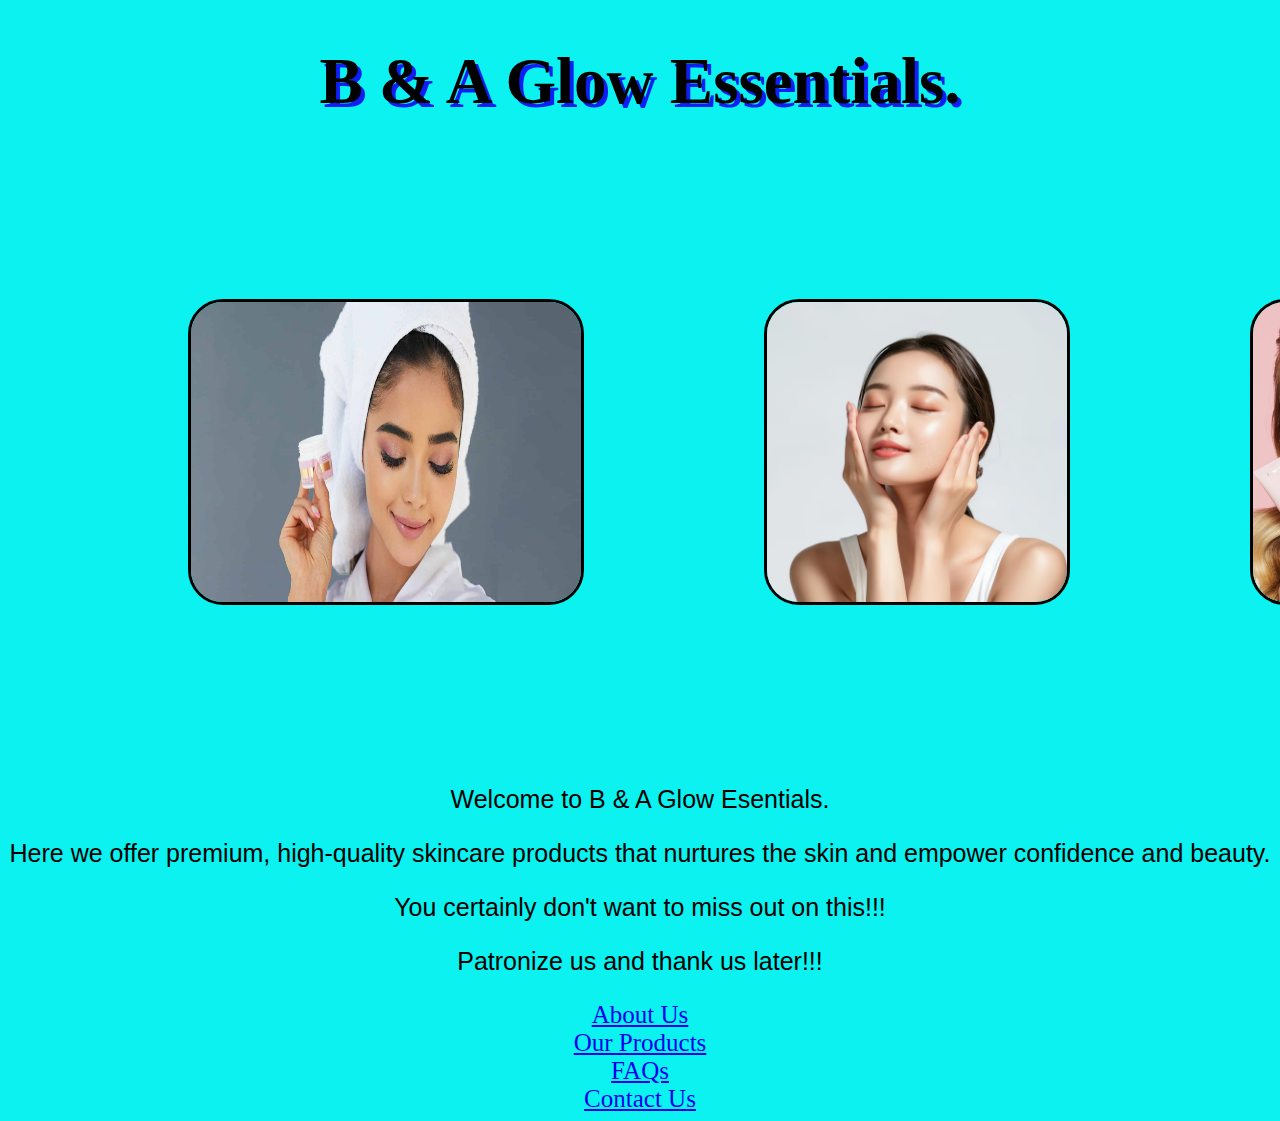
<file: index.html>
<!DOCTYPE html>
<html>
  <head>
    <link rel="stylesheet" href="style.css">
  </head>
  <body class= "bo">
    <h1> B &amp; A Glow Essentials. </h1>
    <div class="Heli-container">
      <img class="Heli" src="Heli.jpg" alt="Heli" />
      <img class="Heli" src="Beauty5.jpg" alt="Heli" />
      <img  class="Heli" src="Beauty6.jpg" alt="Heli" />
    </div>
    <p class="Welcome"> Welcome to B &amp; A Glow Esentials. </p>
    <p class="Welcome"> Here we offer premium, high-quality skincare products that nurtures the skin and empower confidence and beauty. </p>
    <p class="Welcome"> You certainly don't want to miss out on this!!!</p>
    <p class="Welcome"> Patronize us and thank us later!!!</p>
    <a   class= "h" href="About.html">About Us</a>
    <a   class= "h" href="Products.html">Our Products</a>
    <a   class= "h" href="FAQs.html">FAQs</a>
    <a   class= "h" href="Contact.html"> Contact Us</a>

  </body>
</html>
</file>
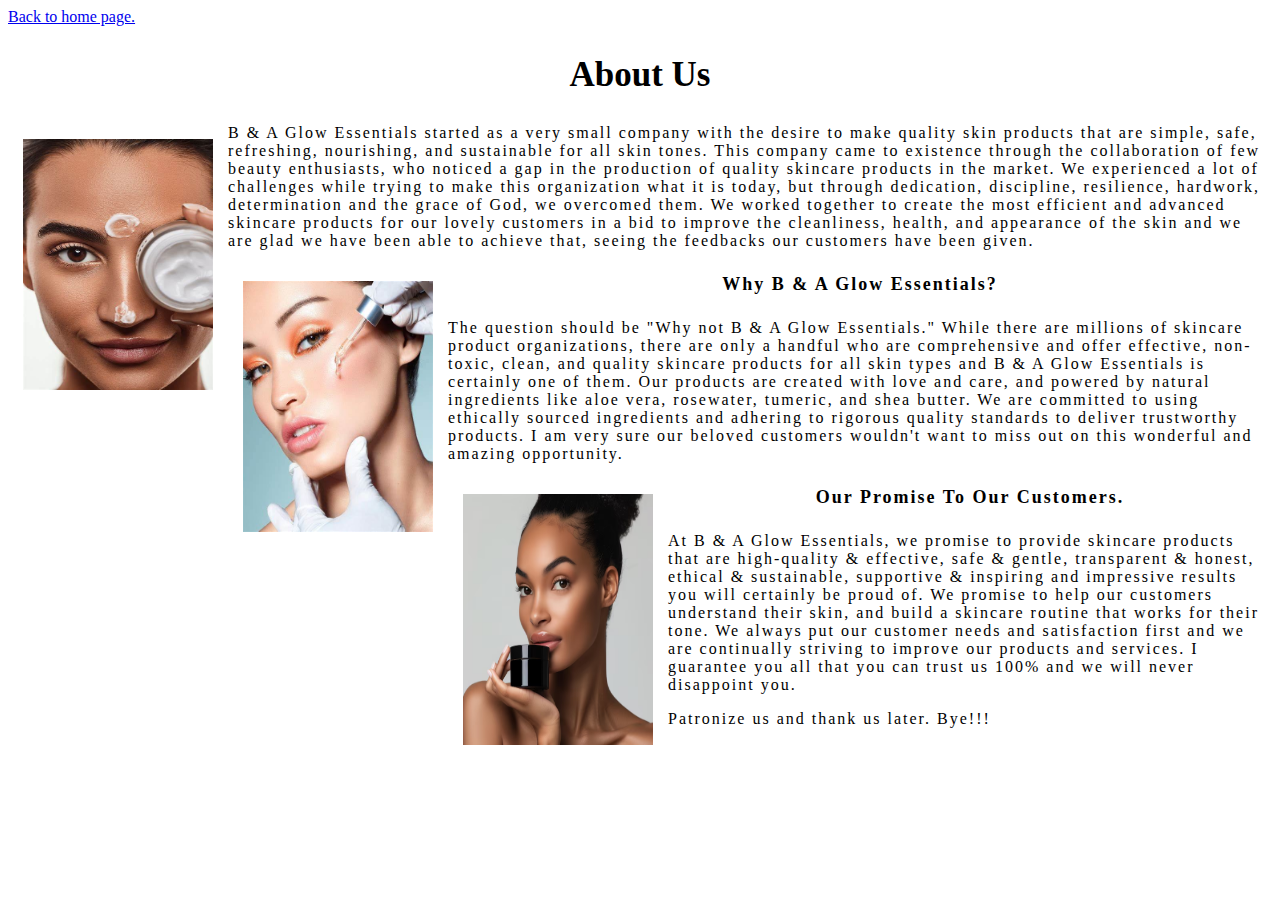
<file: About.html>
<!DOCTYPE html>
<html>
  <head>
    <link rel="stylesheet" href="style.css">  
  </head>
  <body>
    <a  class="back" href="index.html">Back to home page.</a>

    <h2 class="About"> About Us </h2>
      <img class="beauty" src="beauty1.jpg" alt="beauty" /> 
    <p class="Question"> B &amp; A Glow Essentials started as a very small company with the desire to make quality skin products that are simple, safe, refreshing, nourishing, and sustainable for all skin tones. This company came to existence through the collaboration of few beauty enthusiasts, who noticed a gap in the production of quality skincare products in the market. We experienced a lot of challenges while trying to make this organization what it is today, but through dedication, discipline, resilience, hardwork, determination and the grace of God, we overcomed them.  We worked together to create the most efficient and advanced skincare products for our lovely customers in a bid to improve the cleanliness, health, and appearance of the skin and we are glad we have been able to achieve that, seeing the feedbacks our customers have been given. </p>
    
    <img class="beauty" src="beauty2.jpg" alt="beauty" />
    <h4 class="Q"> Why B &amp; A Glow Essentials? </h4>
      
    <p class="Question"> The question should be "Why not B &amp; A Glow Essentials." While there are millions of skincare product organizations, there are only a handful who are comprehensive and offer effective, non-toxic, clean, and quality skincare products for all skin types and B &amp; A Glow Essentials is certainly one of them. Our products are created with love and care, and powered by natural ingredients like aloe vera, rosewater, tumeric, and shea butter. We are committed to using ethically sourced ingredients and adhering to rigorous quality standards to deliver trustworthy products. I am very sure our beloved customers wouldn't want to miss out on this wonderful and amazing opportunity.</p>
    
    
    <img class="beauty" src="beauty3.jpg" alt="beauty" />
    
    <h4 class="Q"> Our Promise To Our Customers. </h4>
    <p class="Question"> At B &amp; A Glow Essentials, we promise to provide skincare products that are high-quality &amp; effective, safe &amp; gentle, transparent &amp; honest, ethical &amp; sustainable, supportive &amp; inspiring and impressive results you will certainly be proud of. We promise to help our customers understand their skin, and build a skincare routine that works for their tone. We always put our customer needs and satisfaction first and we are continually striving to improve our products and services. I guarantee you all that you can trust us 100% and we will never disappoint you.</p>
      
    <p class="Question"> Patronize us and thank us later. Bye!!!</p>
     
  
  
    
    
  </body>
</html>
</file>
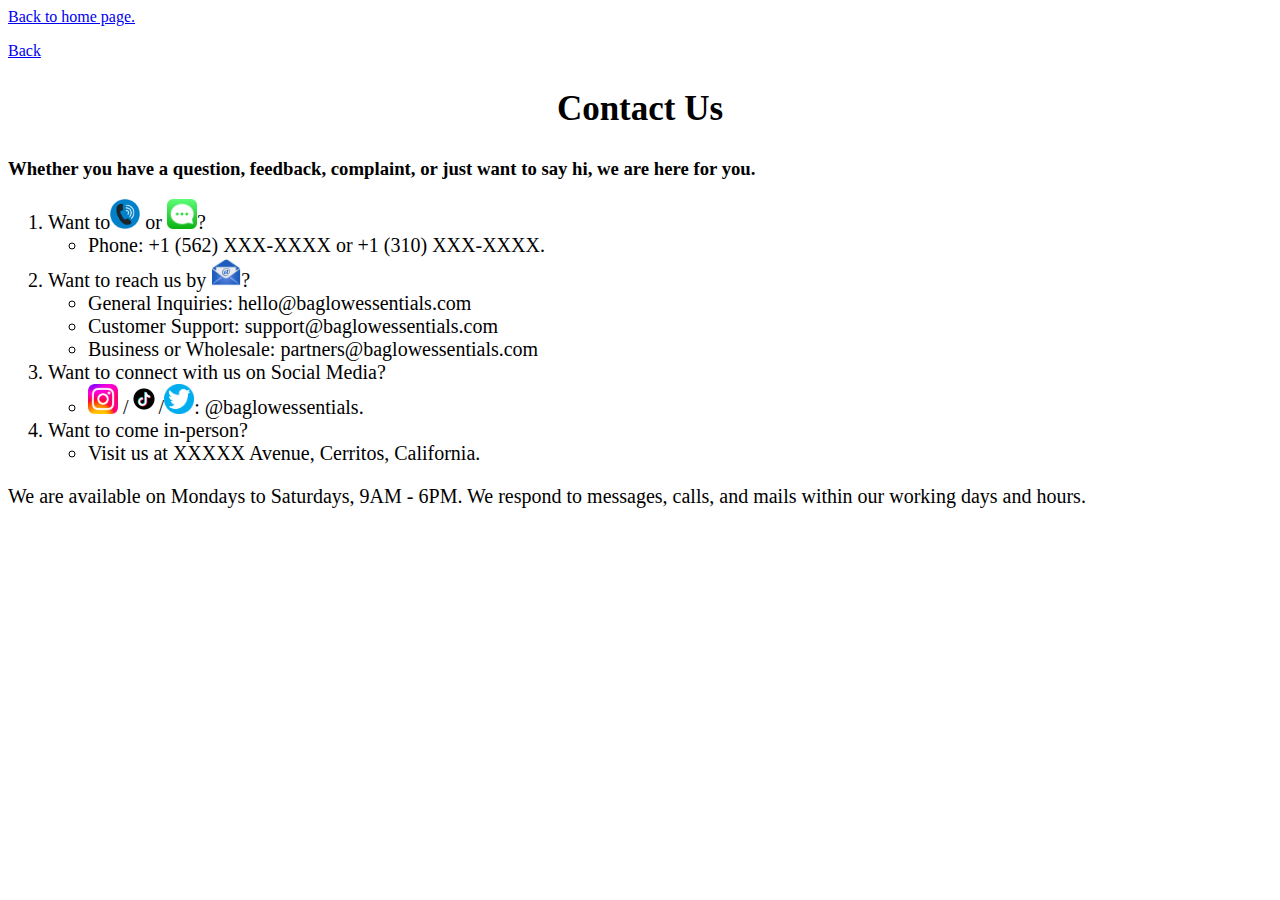
<file: Contact.html>
<!DOCTYPE html>
<html>
  <head>
    <link rel="stylesheet" href="style.css">

  </head>
  <body>
    <a  class="back" href="index.html">Back to home page.</a>
    <p> </p>
    <a  class="back" href="FAQs.html">Back</a>
    
    <h2> Contact Us </h2>
    <h3> Whether you have a question, feedback, complaint, or just want to say hi, we are here for you. </h3>
    
    <ol>
      <li> Want to<img class="d"src="Call.jpg" alt="Call" /> or <img class="d" src="Text.jpg" alt="Message" />? </li>
      <ul>
        <li> Phone: +1 (562) XXX-XXXX or +1 (310) XXX-XXXX. </li>
      </ul>
      
      <li>  Want to reach us by <img class="d" src="Email.jpg" alt="E-mail" />?  </li>
      <ul>
        <li> General Inquiries: hello@baglowessentials.com </li>
        <li> Customer Support: support@baglowessentials.com </li>
        <li> Business or Wholesale: partners@baglowessentials.com </li>
      </ul>
      
      <li> Want to connect with us on Social Media? </li>
      <ul> 
        <li> <img class="d" src="Instagram.jpg" alt="Instagram" />
          /<img class="d" src="tiktok.jpg" alt="TikTok" />/<img class="d" src="twitter.jpg" alt="Twitte" />: @baglowessentials. </li>
      </ul>
      
      <li> Want to come in-person? </li>
      <ul>
        <li> Visit us at XXXXX Avenue, Cerritos, California. </li>
      </ul>
    </ol>
    
    <p class="f"> We are available on Mondays to Saturdays, 9AM - 6PM. We respond to messages, calls, and mails within our working days and hours. </p>
  </body>
</html>
</file>
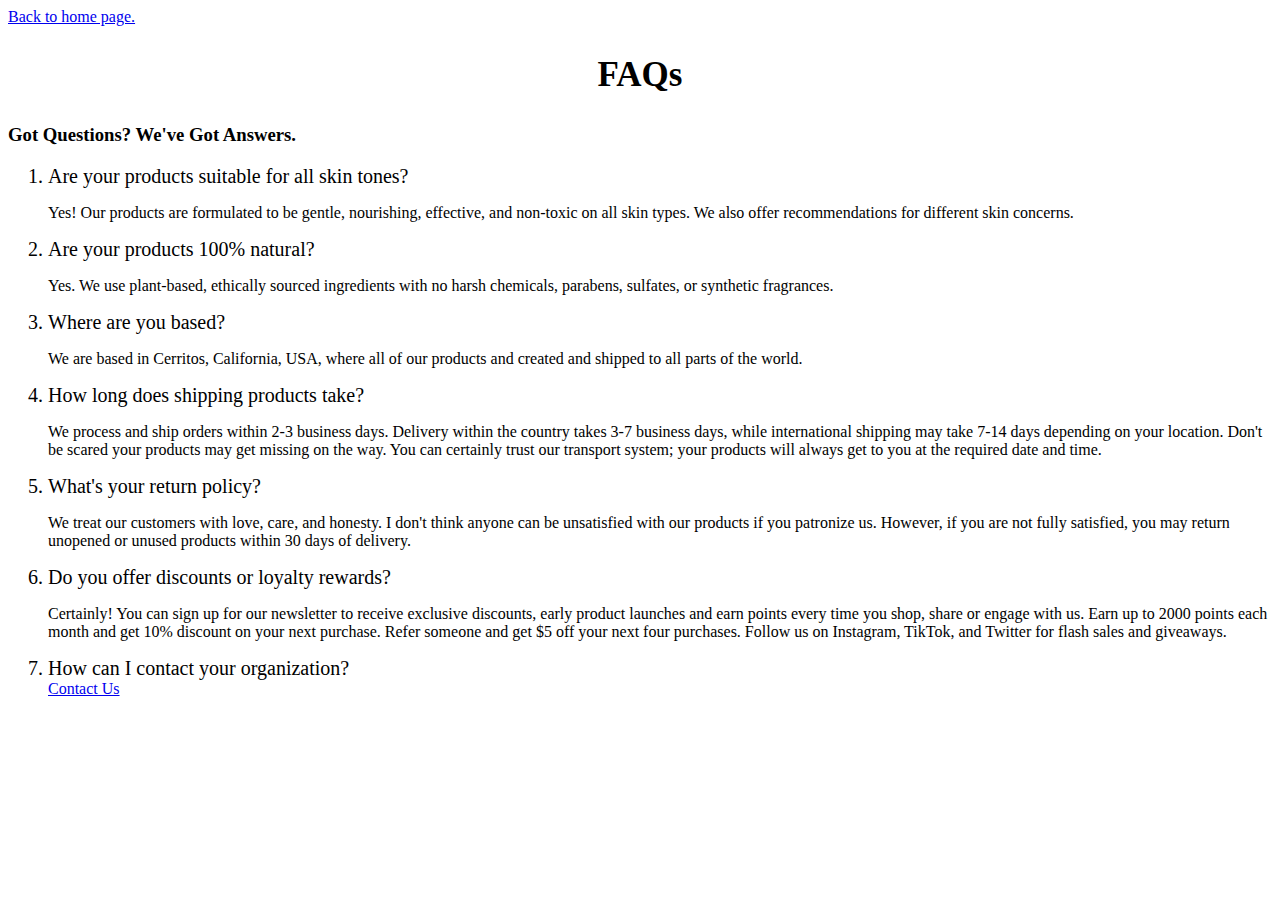
<file: FAQs.html>
<!DOCTYPE html>
<html>
  <head>
    <link rel="stylesheet" href="style.css">
  </head>
  <body>
    <a  class="back" href="index.html">Back to home page.</a>
    
    <h2> FAQs </h2>
    <h3> Got Questions? We've Got Answers. </h3>
    <ol>
      <li> Are your products suitable for all skin tones? </li>
      <p> Yes! Our products are formulated to be gentle, nourishing, effective, and non-toxic on all skin types. We also offer recommendations for different skin concerns.</p>
      
      <li> Are your products 100% natural? </li>
      <p> Yes. We use plant-based, ethically sourced ingredients with no harsh chemicals, parabens, sulfates, or synthetic fragrances. </p>
      
      <li> Where are you based? </li>
      <p> We are based in Cerritos, California, USA, where all of our products and created and shipped to all parts of the world. </p>
      
      <li> How long does shipping products take? </li>
      <p> We process and ship orders within 2-3 business days. Delivery within the country takes 3-7 business days, while international shipping may take 7-14 days depending on your location. Don't be scared your products may get missing on the way. You can certainly trust our transport system; your products will always get to you at the required date and time. </p>
      
      <li> What's your return policy? </li>
      <p> We treat our customers with love, care, and honesty. I don't think anyone can be unsatisfied with our products if you patronize us. However, if you are not fully satisfied, you may return unopened or unused products within 30 days of delivery. </p>
      
      <li> Do you offer discounts or loyalty rewards? </li>
      <p> Certainly! You can sign up for our newsletter to receive exclusive discounts, early product launches and earn points every time you shop, share or engage with us. Earn up to 2000 points each month and get 10% discount on your next purchase. Refer someone and get $5 off your next four purchases. Follow us on Instagram, TikTok, and Twitter for flash sales and giveaways.</p>
      
      <li> How can I contact your organization? </li>
      <a href="Contact.html"> Contact Us</a>

      
    </ol>
  </body>
</html>
</file>
<file: style.css>
body {
  background: white;
}
.bo{
  background: rgb(11, 242, 240);
}
p {
  color: black;
}
h1 {
  font-weight: bold;
  text-align: center;
  font-family:fantasy;
  font-size: 65px;
  text-shadow: 4px 4px rgb(13, 31, 242);
}
h2 {
  text-align: center;
  font-size: 35px;
}
.f {
  font-family: cursive;
  font-size: 20px;
}
li {
  font-family: cursive;
  font-size: 20px;
}
.e {
  font-family: cursive;
  font-size: 18px;
}
.Welcome {
  text-align: center;
  font-family: sans-serif;
  font-size: 25px;
}
.h {
  font-size: 25px;
  display:flex;
  justify-content: center;
}
.AboutUs {
  text-align: left;
  
  
}
.back {
  text-align: left;
}
.Facials {
  width: 250px;
  height: 210px;
  display: flex;
  flex-flow: column wrap;
}
.Heli {
width: 390px;
  height: 300px;
  border-radius: 35px;
  border-style:solid;
  display: flex;
  color: black;
  flex-direction: row;
  margin: 90px;
  
}

.Heli-container {
  display: flex;
  flex-direction: row;
  margin: 90px;
  
 
 
}

.Helo-container {
  display: flex;
  flex-direction: column;
  margin: 20px;
  flex-wrap: wrap;
  align-items: flex-start;
  align-content: center;
  justify-content: space-evenly;
  height: 300px;
}
.About {
  text-align: center;
  font-size: 35px;
  
}
.d {
  width: 30px;
  height: 30px;
}
h4 {
  text-align: justify;
}
.Question {
  letter-spacing:2px;
}
.Q {
  text-align: center;
  letter-spacing: 2px;
  font-size: 18px;
}

.beauty {
  width:190px; 
  height: 251px;
  float:left;
  margin: 15px;
  display:flex;
  flex-direction: column;
  justify-content: space-between; 
}
}
</file>
